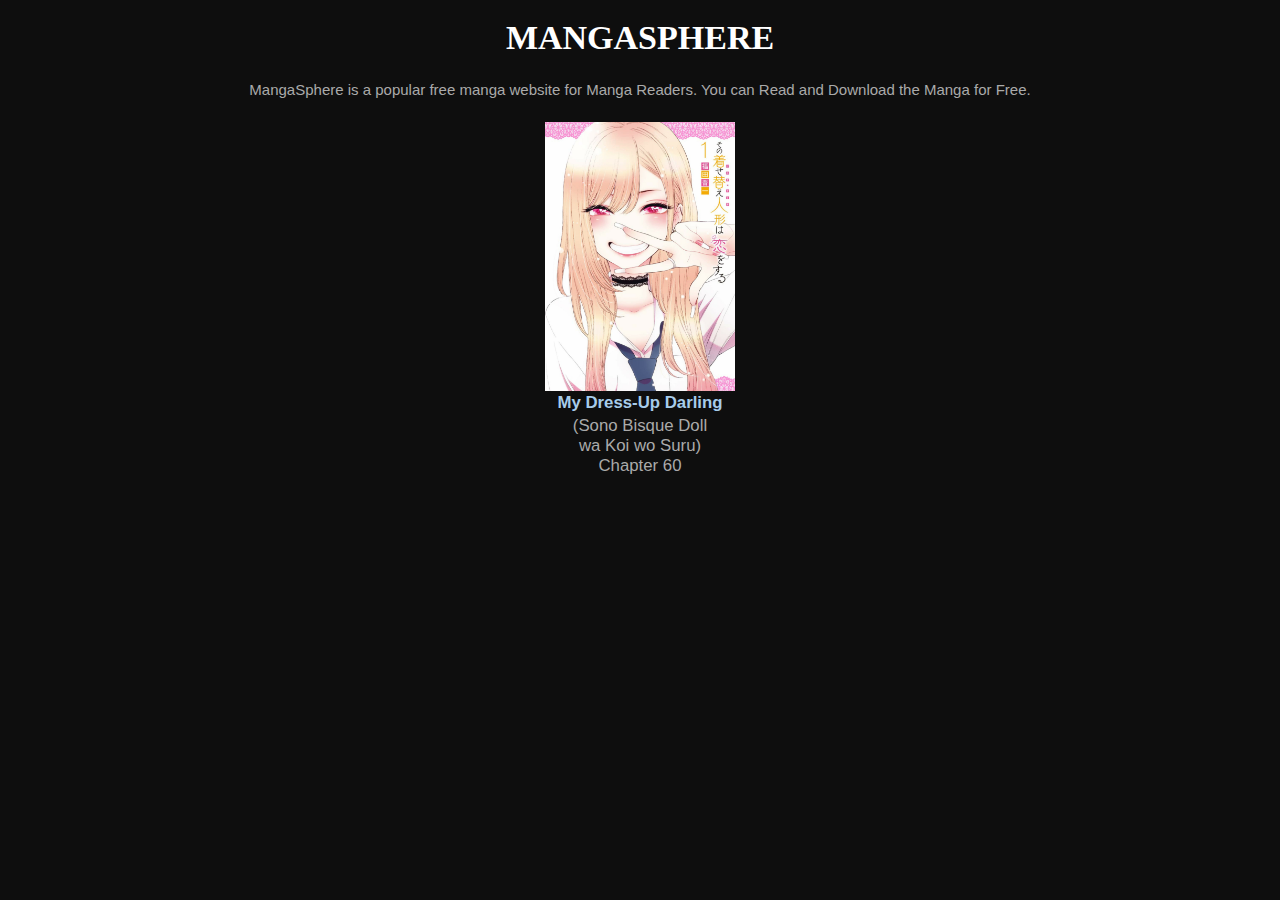
<file: index.html>
<!DOCTYPE html>
  <html>
    <head>
      <title>MangaSphere - Read Manga for Free</title>
      <meta charset="utf-8">
      <meta  name="description" content="MangaSphere is a popular free manga website for Manga Readers. You can Read and Download the Manga for Free."/>
      <meta name="viewport" content="width=device-width, initial-scale=1.0"/>
      <link rel="stylesheet" href="style.css">
    </head/>
    <body>
      <header>
        <div>
          <h1><a href="index.html" class="logo">MANGASPHERE</a></h1>
        </div>
        <div>
          <p class="description">MangaSphere is a popular free manga website for Manga Readers. You can Read and Download the Manga for Free.</p>
        </div>
      </header>
      <main>
        <a href="My Dress-Up Darling.html"><img class="imgh" src="Homepage Image/Thumbnail/My Dress-Up Darling.jpg"></a>
        <h2><a href="My Dress-Up Darling.html" class="title1">My Dress-Up Darling</a></h2>
        <h2><a href="My Dress-Up Darling.html" class="title2">(Sono Bisque Doll<br>wa Koi wo Suru)<br>Chapter 60</a></h2>
      </main>
    </body>
  </html>
</file>
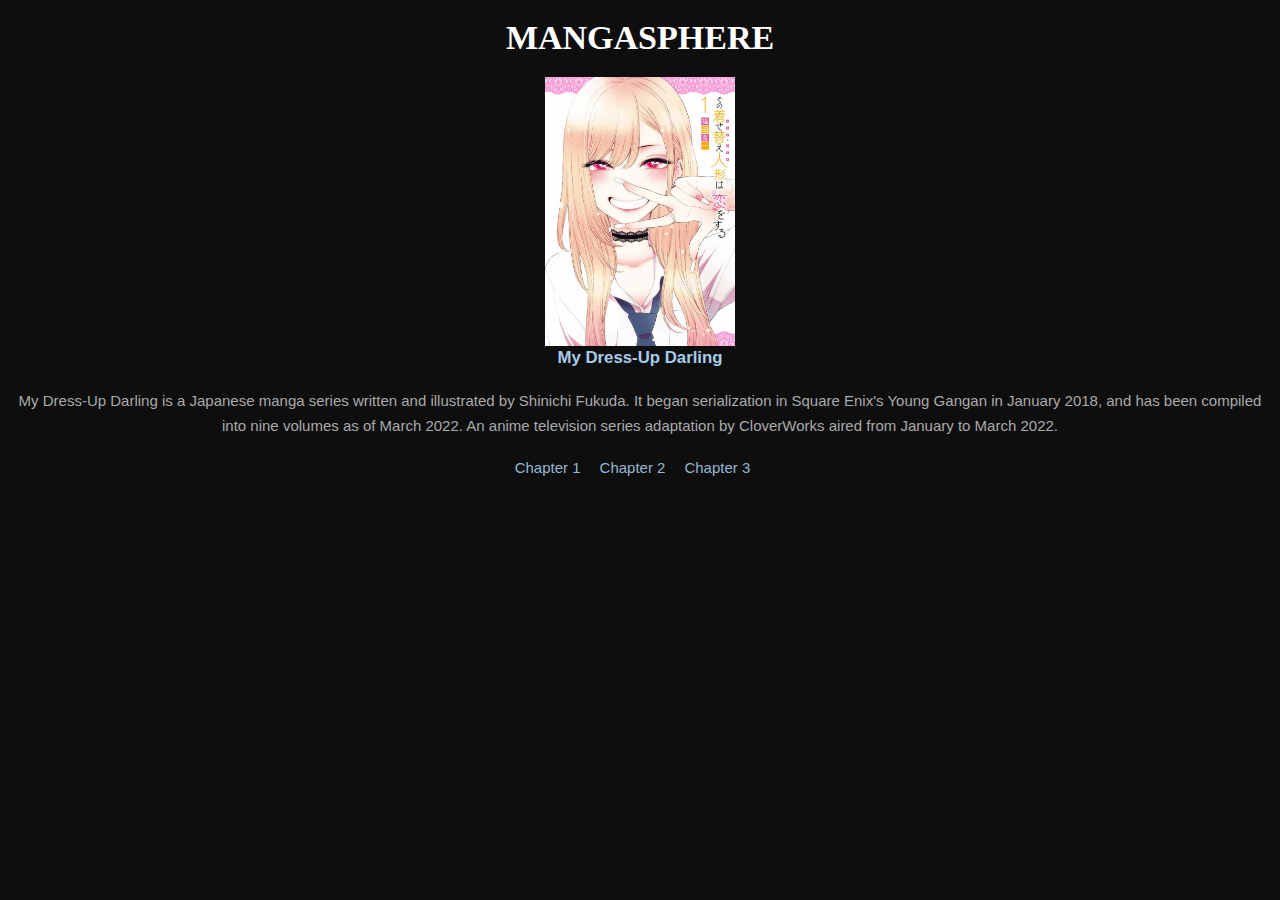
<file: My Dress-Up Darling.html>
<!DOCTYPE html>
  <html>
    <head>
      <title>MangaSphere - My Dress-Up Darling</title>
      <meta charset="utf-8">
      <meta  name="description" content="My Dress-Up Darling is a Japanese manga series written and illustrated by Shinichi Fukuda. It began serialization in Square Enix's Young Gangan in January 2018, and has been compiled into nine volumes as of March 2022. An anime television series adaptation by CloverWorks aired from January to March 2022."/>
      <meta name="viewport" content="width=device-width, initial-scale=1.0"/>
      <link rel="stylesheet" href="style.css">
    </head/>
    <body>
      <header>
        <div>
          <h1><a href="index.html" class="logo">MANGASPHERE</a></h1>
        </div>
      </header>
      <main>
        <div>
          <a href="My Dress-Up Darling.html"><img class="imgh" src="Homepage Image/Thumbnail/My Dress-Up Darling.jpg"></a>
        </div>
        <div>
          <h2><a href="My Dress-Up Darling.html" class="title1">My Dress-Up Darling</a></h2>
        </div>
        <div>
          <p style="text-align:center;" class="description">My Dress-Up Darling is a Japanese manga series written and illustrated by Shinichi Fukuda. It began serialization in Square Enix's Young Gangan in January 2018, and has been compiled into nine volumes as of March 2022. An anime television series adaptation by CloverWorks aired from January to March 2022.</p>
        </div>
        <div>
          <p style="text-align:center;">
            <a style="text-decoration:none;" href="MChapters/My Dress-Up Darling Chapter 1.html"><span class="a">Chapter 1</span></a>
            <span class="a">Chapter 2</span>
            <span class="a">Chapter 3</span>
          </p>
        </div>
      </main>
    </body>
  </html>
</file>
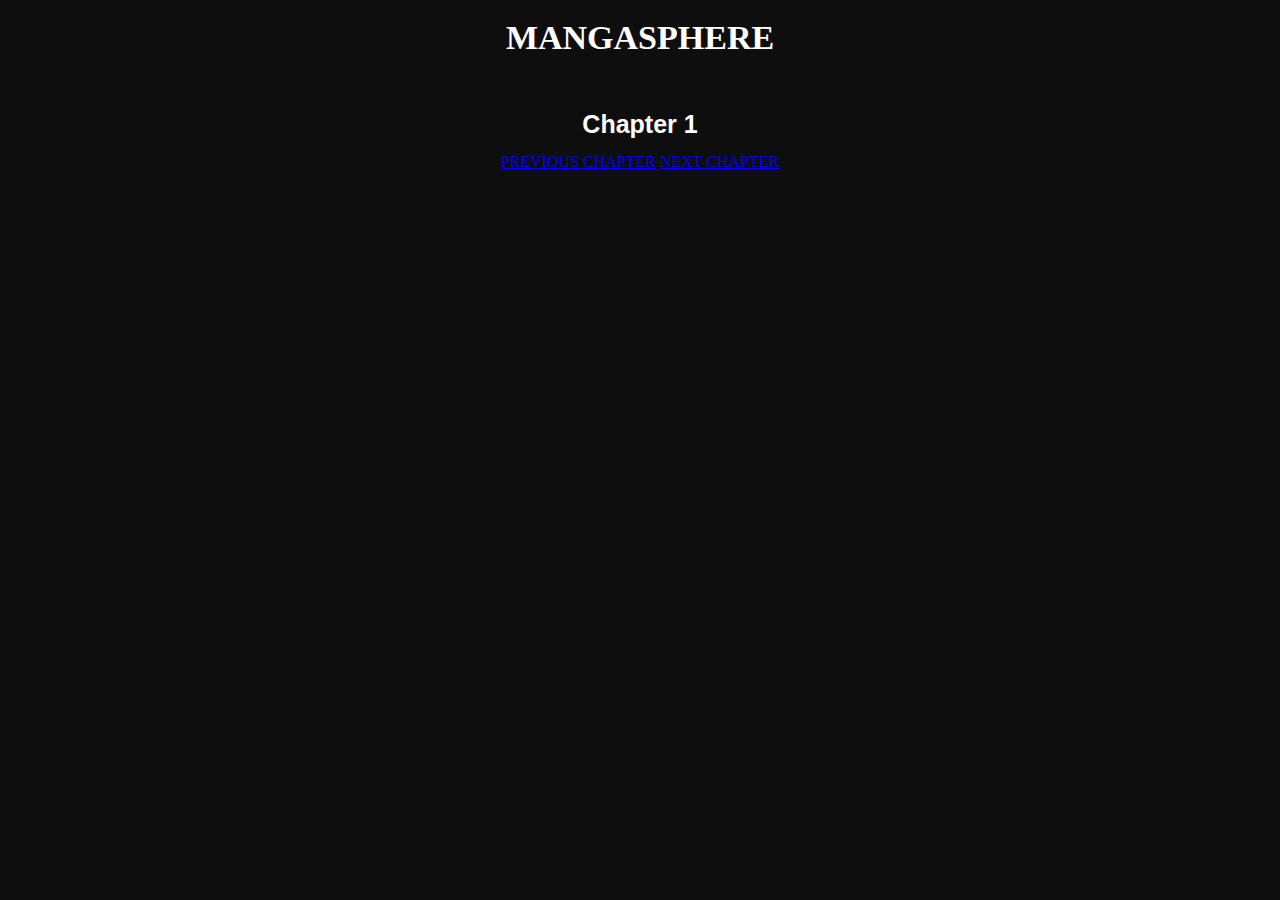
<file: MChapters/My Dress-Up Darling Chapter 1.html>
<!DOCTYPE html>
  <html>
    <head>
      <title>MangaSphere - My Dress-Up Darling Chapter 1</title>
      <meta charset="utf-8">
      <meta  name="description" content="My Dress-Up Darling Chapter 1"/>
      <meta name="viewport" content="width=device-width, initial-scale=1.0"/>
      <link rel="stylesheet" href="style.css">
    </head/>
    <body>
      <header>
        <div>
          <h1><a href="../index.html" class="logo">MANGASPHERE</a></h1>
        </div>
        <br>
        <div>
          <h1 class="title">Chapter 1</h1>
        </div>
        <div>
          <p style="text-align:center;">
            <a href=".//My Dress-Up Darling"<span class="1">PREVIOUS CHAPTER</span></a>
            <a href="Chapter 2"</a><span class="2">NEXT CHAPTER</span></a>
      </header>
      <main>
      </main>
    </body>
  </html>
</file>
<file: style.css>
body {
  background: #0e0e0e;
}

.logo {
text-align: center;
display: block;
font-family: Trebuchet MS;
color: #ffff;
font-size: 34px;
font-weight: 600;
line-height: 1em;
text-decoration: none;
}

.description {
  text-align: center;
  margin-top: 20px;
  margin-bottom: 20px;
  display: block;
  font-family: Poppins,Arial;
  color: #aaa;
  font-size: 15px;
  font-weight: 500;
  line-height: 1.7em;
}

.title1 {
  text-align: center;
  display: block;
  color: #a7ccea;
  font-family: Poppins,Arial;
  font-weight: 600;
  font-size: 16.8px;
  text-decoration: none;
  margin-top:-17.5px;
}
.title2 {
  text-align: center;
  display: block;
  color: #aaa;
  font-family: Poppins,Arial;
  font-weight: 500;
  font-size: 16.8px;
  text-decoration: none;
  margin-top:-17.5px;
}

span.a {
  display: inline;
  font-family: Poppins,Arial;
  color: #95b6d0;
  font-weight: 500;
  font-size: 15px;
  padding left: 15px;
  padding-right: 15px;
}

@media only screen and (max-device-width: 320px) {
  .imgh {
    width: 50%;
    height: auto;
    margin-left: auto;
    margin-right: auto;
    display: block;
  }
}
@media only screen and (min-device-width: 321px) and (max-device-width: 375px) {
    .imgh {
      width: 50%;
      height: auto;
      margin-left: auto;
      margin-right: auto;
      display: block;
    }
}
@media only screen and (min-device-width: 376px) and (max-device-width: 425px) {
  .imgh {
    width: 50%;
    height: auto;
    margin-left: auto;
    margin-right: auto;
    display: block;
  }
}
@media only screen and (min-device-width: 426px) and (max-device-width: 768px) {
  .imgh {
    width: 35%;
    height: auto;
    margin-left: auto;
    margin-right: auto;
    display: block;
  }
}
@media only screen and (min-device-width: 769px) and (max-device-width: 1024px) {
  .imgh {
    width: 20%;
    height: auto;
    margin-left: auto;
    margin-right: auto;
    display: block;
  }
}
@media only screen and (min-device-width: 1025px) and (max-device-width: 1440px) {
  .imgh {
    width: 15%;
    height: auto;
    margin-left: auto;
    margin-right: auto;
    display: block;
  }
}
@media only screen and (min-device-width: 1441px) and (max-device-width: 2560px) {
  .imgh {
    width: 10%;
    height: auto;
    margin-left: auto;
    margin-right: auto;
    display: block;
  }
}
</file>
<file: MChapters/style.css>
body {
  background: #0e0e0e;
}

.logo {
text-align: center;
display: block;
font-family: Trebuchet MS;
color: #ffff;
font-size: 34px;
font-weight: 600;
line-height: 1em;
text-decoration: none;
}

.title {
text-align: center;
display: block;
font-family: Poppins,Arial;
color: #ffff;
font-size: 25px;
font-weight: 600;
line-height: 1em;
text-decoration: none;
}

span.1 {
  text-align: left;

}

span.2 {
  text-align: right;


}
</file>
